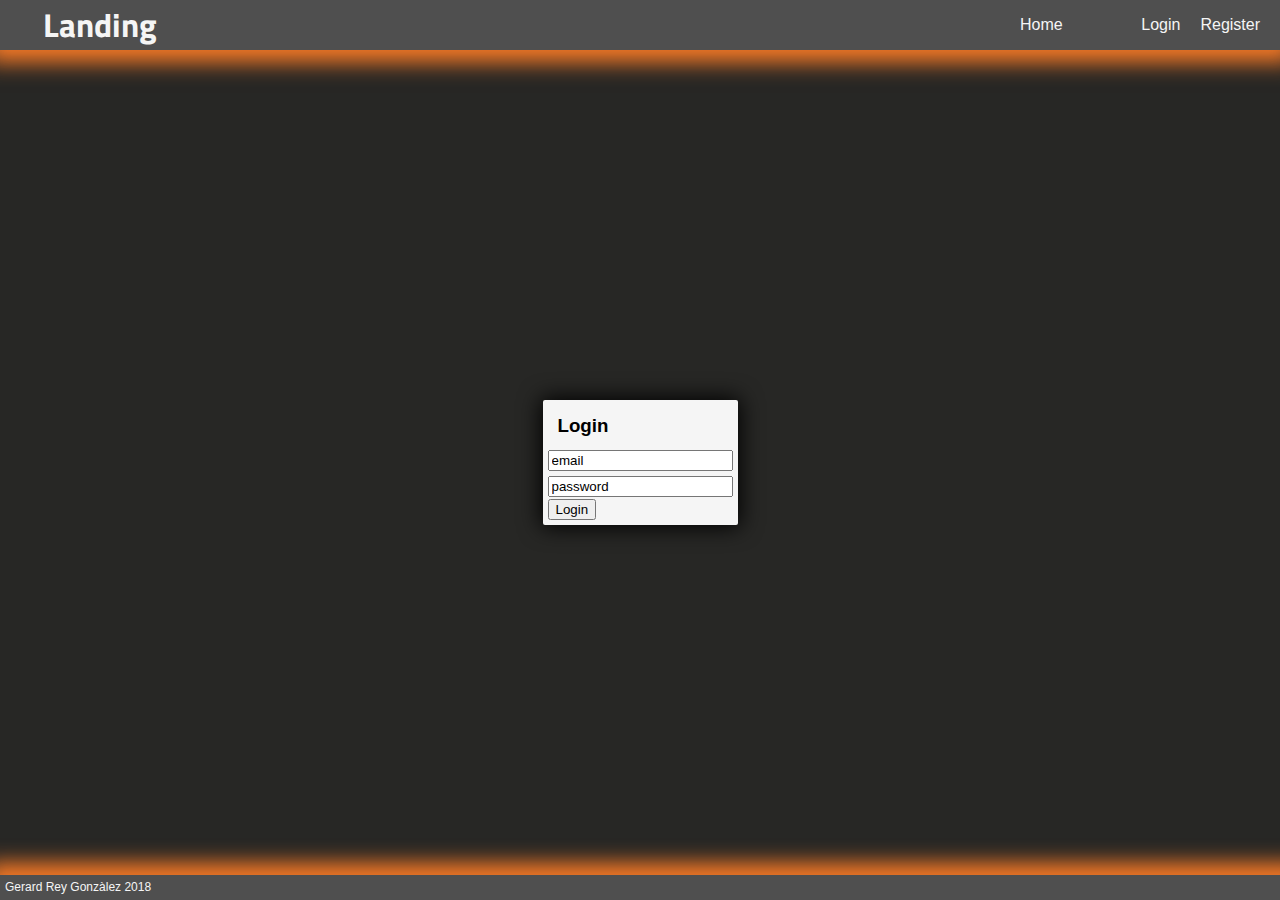
<file: login.html>
<!doctype html>
<html lang="es">
<head>
  <meta charset="UTF-8">
  <meta name="viewport"
        content="width=device-width, user-scalable=no, initial-scale=1.0, maximum-scale=1.0, minimum-scale=1.0">
  <meta http-equiv="X-UA-Compatible" content="ie=edge">
  <title>Document</title>

  <link href="https://fonts.googleapis.com/css?family=Raleway:100,600" rel="stylesheet" type="text/css">
  <link rel="stylesheet" href="https://fonts.googleapis.com/css?family=Titillium+Web" type="text/css">
  <link rel="stylesheet" href="https://fonts.googleapis.com/css?family=Roboto" type="text/css">
  <link rel="stylesheet" href="https://use.fontawesome.com/releases/v5.0.6/css/all.css" type="text/css">

  <link rel="stylesheet" href="css/layout.css" type="text/css">
  <link rel="stylesheet" href="css/login.css" type="text/css">
</head>
<body>
<div class="layout-app">
  <header>
    <div class="logo">
      <h3>Landing</h3>
    </div>
    <nav>
      <ul>
        <li><a href="./">Home</a></li>
        <div class="login">
          <li><a href="login.html">Login</a></li>
          <li><a href="register.html">Register</a></li>
        </div>
      </ul>
    </nav>
  </header>
  <main>
      <div class="content">
        <div class="card">
          <h3>Login</h3>
          <input type="text" name="email" value="email">
          <input type="text" name="passwd" value="password">
          <div class="actions">
            <button>Login</button>
            <a href="register.html">Register</a>
          </div>
        </div>
      </div>
  </main>
  <footer>
    <p>Gerard Rey Gonzàlez 2018</p>
  </footer>
</div>
</body>
</html>
</file>
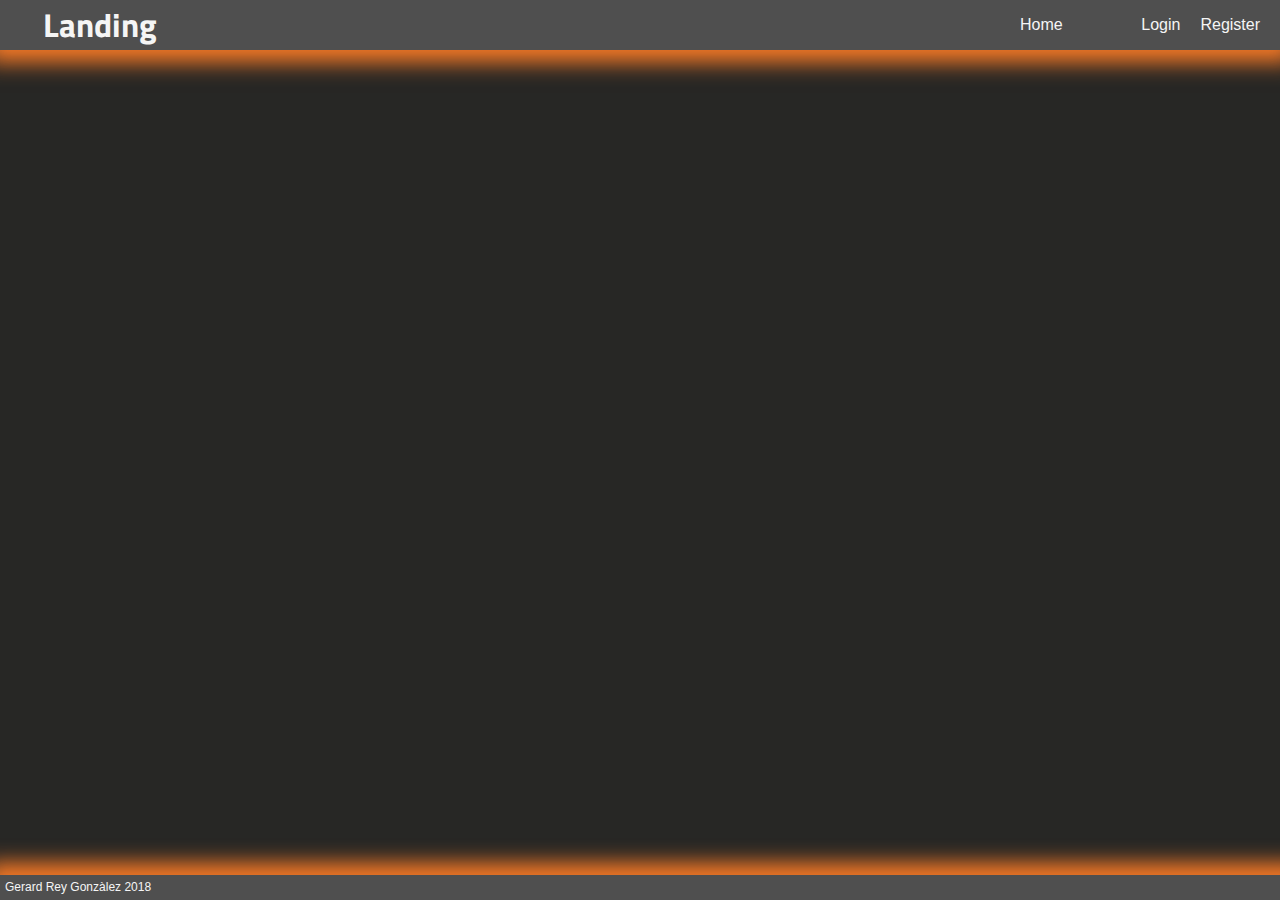
<file: register.html>
<!doctype html>
<html lang="es">
<head>
  <meta charset="UTF-8">
  <meta name="viewport"
        content="width=device-width, user-scalable=no, initial-scale=1.0, maximum-scale=1.0, minimum-scale=1.0">
  <meta http-equiv="X-UA-Compatible" content="ie=edge">
  <title>Document</title>

  <link href="https://fonts.googleapis.com/css?family=Raleway:100,600" rel="stylesheet" type="text/css">
  <link rel="stylesheet" href="https://fonts.googleapis.com/css?family=Titillium+Web" type="text/css">
  <link rel="stylesheet" href="https://fonts.googleapis.com/css?family=Roboto" type="text/css">
  <link rel="stylesheet" href="https://use.fontawesome.com/releases/v5.0.6/css/all.css" type="text/css">

  <link rel="stylesheet" href="css/layout.css" type="text/css">
  <link rel="stylesheet" href="css/login.css" type="text/css">
</head>
<body>
<div class="layout-app">
  <header>
    <div class="logo">
      <h3>Landing</h3>
    </div>
    <nav>
      <ul>
        <li><a href="./">Home</a></li>
        <div class="login">
          <li><a href="login.html">Login</a></li>
          <li><a href="register.html">Register</a></li>
        </div>
      </ul>
    </nav>
  </header>
  <main>
  </main>
  <footer>
    <p>Gerard Rey Gonzàlez 2018</p>
  </footer>
</div>
</body>
</html>
</file>
<file: css/layout.css>
body, html{
  font-family: sans-serif;
  margin: 0;
  height: 100%;
}

header {
  background: #4f4f4f;
  grid-row: 1;
  display: grid;
  grid-template-columns: 200px auto;
  grid-template-rows: 100%;
  -webkit-box-shadow: 0px 0px 20px 13px rgb(241, 119, 38);
  -moz-box-shadow: 0px 0px 20px 13px rgb(241, 119, 38);
  box-shadow: 0px 0px 20px 13px rgb(241, 119, 38);
}

.layout-app {
  height: 100%;
  display: grid;
  grid-template-columns: 100%;
  grid-template-rows: 50px auto 25px;
}

main {
  height: 100%;
  width: 100%;
  grid-row: 2;
  background: #272725;
  z-index: -1;
}

.logo {
  font-family: 'Titillium Web';
  font-size: 28px;
  display: flex;
  justify-content: center;
  align-items: center;
  grid-column: 1;
  grid-row: 1;
  color: whitesmoke;
}

h3 {
  margin: 10px;
}

nav {
  display: flex;
  justify-content: flex-end;
  align-items: stretch;
  grid-column: 2;
  grid-row: 1;
}

ul {
  /*background: #919191;*/
  width: 25%;
  margin: 0;
  padding: 0;
  display: flex;
  justify-content: space-between;
  align-items: stretch;
  list-style-type: none;
}

.login {
  display: flex;
  flex-direction: row;
  padding-right: 10px;
}

li {
  display: flex;
  align-items: stretch;
  padding: 0px 10px;
}

li:hover {
  background: rgb(241, 119, 38);
}

a {
  color: whitesmoke;
  display: flex;
  justify-content: center;
  align-items: center;
  text-decoration: none;
}

i {
  font-size: 40px;
}

footer {
  position: relative;
  font-size: 12px;
  background-color: #4f4f4f;
  color: whitesmoke;
  width: 100%;
  padding: 5px;
  -webkit-box-shadow: 0px 0px 20px 13px rgb(241, 119, 38);
  -moz-box-shadow: 0px 0px 20px 13px rgb(241, 119, 38);
  box-shadow: 0px 0px 20px 13px rgb(241, 119, 38);
}

footer p {
  margin: 0;
  padding: 0;
}
</file>
<file: css/login.css>
.content {
  position: relative;
  margin: 0;
  height: 100%;
  width: 100%;
  display: flex;
  justify-content: center;
  align-items: center;
}

.card {
  display: flex;
  flex-direction: column;
  box-shadow: 0px 0px 22px 2px;
  background: whitesmoke;
  border-radius: 2px;
  padding: 5px;
}

.card input {
  margin: 2.5px 0px;
}

.card .actions {
  display: flex;
  justify-content: space-between;
}
</file>
